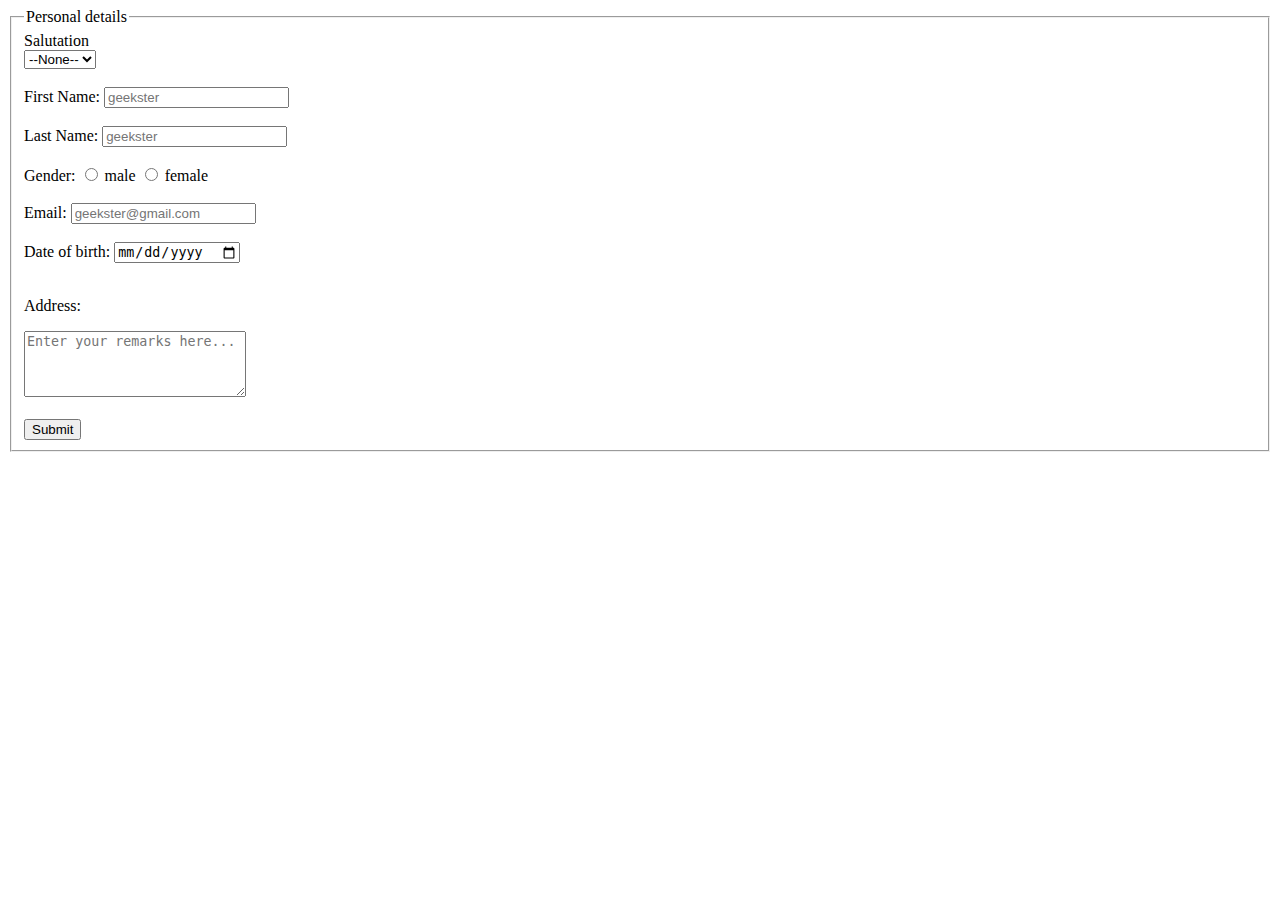
<file: index.html>
<!DOCTYPE html>
<html lang="en">
  <head>
    <meta charset="UTF-8" />
    <meta name="viewport" content="width=device-width, initial-scale=1.0" />
    <title>Personal Detail Form</title>
  </head>
  <body>
    <form action="">
      <fieldset>
        <legend>Personal details</legend>

        <div>
          Salutation
          <br>
          <select name="Salutation" id="Salutation">
            <option value="None.">--None--</option>
            <option value="Mr.">Mr.</option>
            <option value="Ms.">Ms.</option>
          </select>
        </div>
        <br />
        <div>
          <label for="firstname">First Name:</label>
          <input type="text" id="firstname" name="first_name" placeholder="geekster" />
        </div>
        <br />
        <div>
          <label for="lastname">Last Name:</label>
          <input type="text" id="lastname" name="last_name" placeholder="geekster" />
        </div>
        <br />
        <div>
          Gender:
          <input type="radio" id="male" name="male" value="male" />
          <label for="male">male</label>
          <input type="radio" id="female" name="male" value="female" />
          <label for="female">female</label>
        </div>
        <br />
        <div>
          <label for="mail">Email:</label>
          <input type="email" id="mail" name="mail" placeholder="geekster@gmail.com" />
        </div>
        <br />
        <div>
          <label for="date">Date of birth:</label>
          <input type="date" id="date" name="date" />
        </div>
        <br />
        <div>
          <p>Address:</p>
          <textarea
            id="address"
            name="address"
            rows="4"
            cols="25"
            placeholder="Enter your remarks here..."
          ></textarea>
        </div>
        <br />
        <div>
          <input type="submit" />
        </div>
      </fieldset>
    </form>
  </body>
</html>
</file>
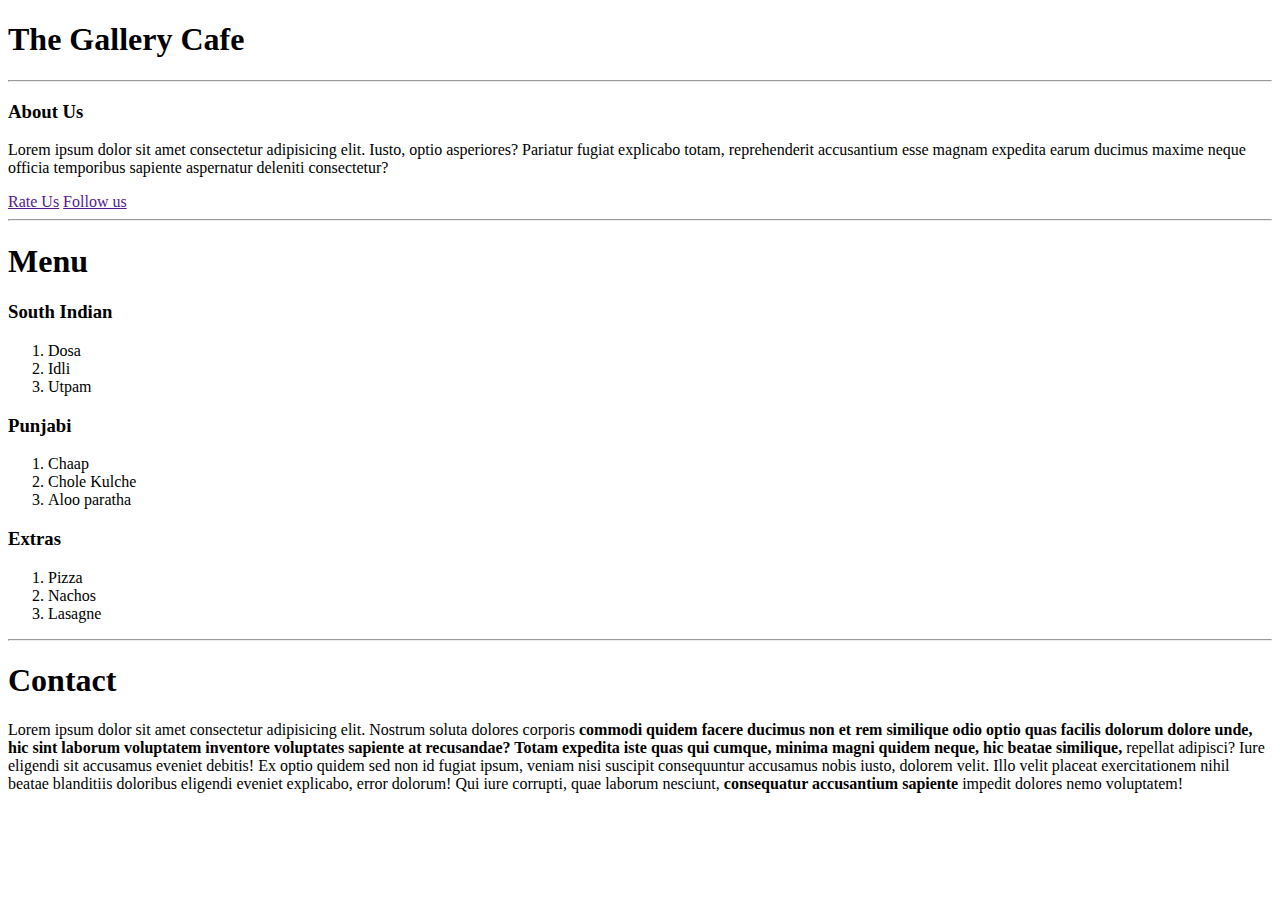
<file: cafe.html>
<!DOCTYPE html>
<html lang="en">
  <head>
    <meta charset="UTF-8" />
    <meta name="viewport" content="width=device-width, initial-scale=1.0" />
    <title>The Gallery Cafe</title>
  </head>
  <body>
    <div>
      <div>
        <h1>The Gallery Cafe</h1>
        <hr />
      </div>
      <div>
        <h3>About Us</h3>
        <p>
          Lorem ipsum dolor sit amet consectetur adipisicing elit. Iusto, optio
          asperiores? Pariatur fugiat explicabo totam, reprehenderit accusantium
          esse magnam expedita earum ducimus maxime neque officia temporibus
          sapiente aspernatur deleniti consectetur?
        </p>
        <a href="">Rate Us</a>
        <a href="">Follow us</a>
        <hr />
      </div>

      <div>
        <h1>Menu</h1>
        <div>
          <h3>South Indian</h3>
          <ol>
            <li>Dosa</li>
            <li>Idli</li>
            <li>Utpam</li>
          </ol>
        </div>

        <div>
            <h3>Punjabi</h3>
            <ol>
              <li>Chaap</li>
              <li>Chole Kulche</li>
              <li>Aloo paratha</li>
            </ol>
          </div>

          <div>
            <h3>Extras</h3>
            <ol>
              <li>Pizza</li>
              <li>Nachos</li>
              <li>Lasagne</li>
            </ol>
          </div>
          <hr>
      </div>

        <div>
            <h1>Contact</h1>
            <p>Lorem ipsum dolor sit amet consectetur adipisicing elit. Nostrum soluta dolores corporis <b> commodi quidem facere ducimus non et rem similique odio optio quas facilis dolorum dolore unde, hic sint laborum voluptatem inventore voluptates sapiente at recusandae? Totam expedita iste quas qui cumque, minima magni quidem neque, hic beatae similique, </b>repellat adipisci? Iure eligendi sit accusamus eveniet debitis! Ex optio quidem sed non id fugiat ipsum, veniam nisi suscipit consequuntur accusamus nobis iusto, dolorem velit. Illo velit placeat exercitationem nihil beatae blanditiis doloribus eligendi eveniet explicabo, error dolorum! Qui iure corrupti, quae laborum nesciunt, <b> consequatur accusantium sapiente </b> impedit dolores nemo voluptatem!</p>
        </div>

    </div>
  </body>
</html>
</file>
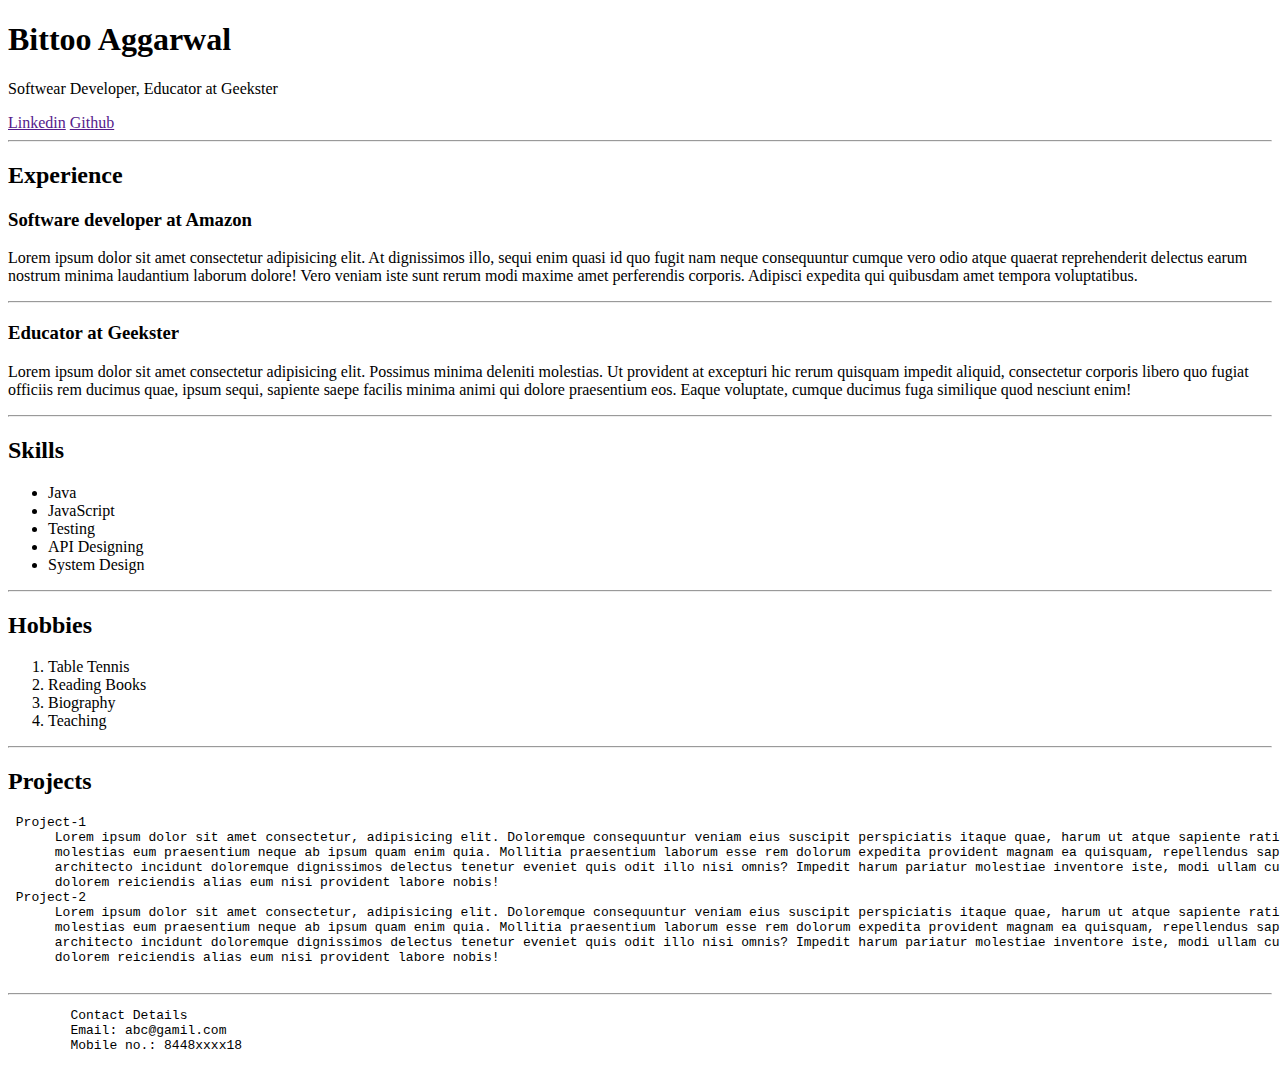
<file: resume.html>
<!DOCTYPE html>
<html lang="en">
<head>
    <meta charset="UTF-8">
    <meta name="viewport" content="width=device-width, initial-scale=1.0">
    <title>Ganesh Pawar</title>
</head>
<body>
    <div>
        <div>
            <h1>Bittoo Aggarwal</h1>
            <p>Softwear Developer, Educator at Geekster</p>
            <span><a href="">Linkedin</a>
            <a href="">Github</a></span>
        </div>
        <hr>

        <div>
            <h2>Experience</h2>

            <h3>Software developer at Amazon</h3>
            <p>Lorem ipsum dolor sit amet consectetur adipisicing elit. At dignissimos illo, sequi enim quasi id quo fugit nam neque consequuntur cumque vero odio atque quaerat reprehenderit delectus earum nostrum minima laudantium laborum dolore! Vero veniam iste sunt rerum modi maxime amet perferendis corporis. Adipisci expedita qui quibusdam amet tempora voluptatibus.</p>
        </div>
        <hr>

        <div>
            <h3>Educator at Geekster</h3>
            <p>Lorem ipsum dolor sit amet consectetur adipisicing elit. Possimus minima deleniti molestias. Ut provident at excepturi hic rerum quisquam impedit aliquid, consectetur corporis libero quo fugiat officiis rem ducimus quae, ipsum sequi, sapiente saepe facilis minima animi qui dolore praesentium eos. Eaque voluptate, cumque ducimus fuga similique quod nesciunt enim!</p>
        </div>
        <hr>

        <div>
            <h2>Skills</h2>
            <ul>
                <li>Java</li>
                <li>JavaScript</li>
                <li>Testing</li>
                <li>API Designing</li>
                <li>System Design</li>
            </ul>
        </div>
        <hr>
        <div>
            <h2>Hobbies</h2>
            <ol>
                <li>Table Tennis</li>
                <li>Reading Books</li>
                <li>Biography</li>
                <li>Teaching</li>
            </ol>
        </div>
        <hr>

        <div>
            <h2>Projects</h2>
           <pre> Project-1 
      Lorem ipsum dolor sit amet consectetur, adipisicing elit. Doloremque consequuntur veniam eius suscipit perspiciatis itaque quae, harum ut atque sapiente ratione ad totam nihil sint,<br>      molestias eum praesentium neque ab ipsum quam enim quia. Mollitia praesentium laborum esse rem dolorum expedita provident magnam ea quisquam, repellendus sapiente dolorem soluta<br>      architecto incidunt doloremque dignissimos delectus tenetur eveniet quis odit illo nisi omnis? Impedit harum pariatur molestiae inventore iste, modi ullam cupiditate odit necessitatibus <br>      dolorem reiciendis alias eum nisi provident labore nobis!            
 Project-2   
      Lorem ipsum dolor sit amet consectetur, adipisicing elit. Doloremque consequuntur veniam eius suscipit perspiciatis itaque quae, harum ut atque sapiente ratione ad totam nihil sint,<br>      molestias eum praesentium neque ab ipsum quam enim quia. Mollitia praesentium laborum esse rem dolorum expedita provident magnam ea quisquam, repellendus sapiente dolorem soluta<br>      architecto incidunt doloremque dignissimos delectus tenetur eveniet quis odit illo nisi omnis? Impedit harum pariatur molestiae inventore iste, modi ullam cupiditate odit necessitatibus <br>      dolorem reiciendis alias eum nisi provident labore nobis!            
   </pre>  
    
        
        
        </div>
        <hr>
        <div>

            <pre>
        Contact Details 
        Email: abc@gamil.com 
        Mobile no.: 8448xxxx18
            </pre>
        </div>
    </div>
</body>
</html>
</file>
